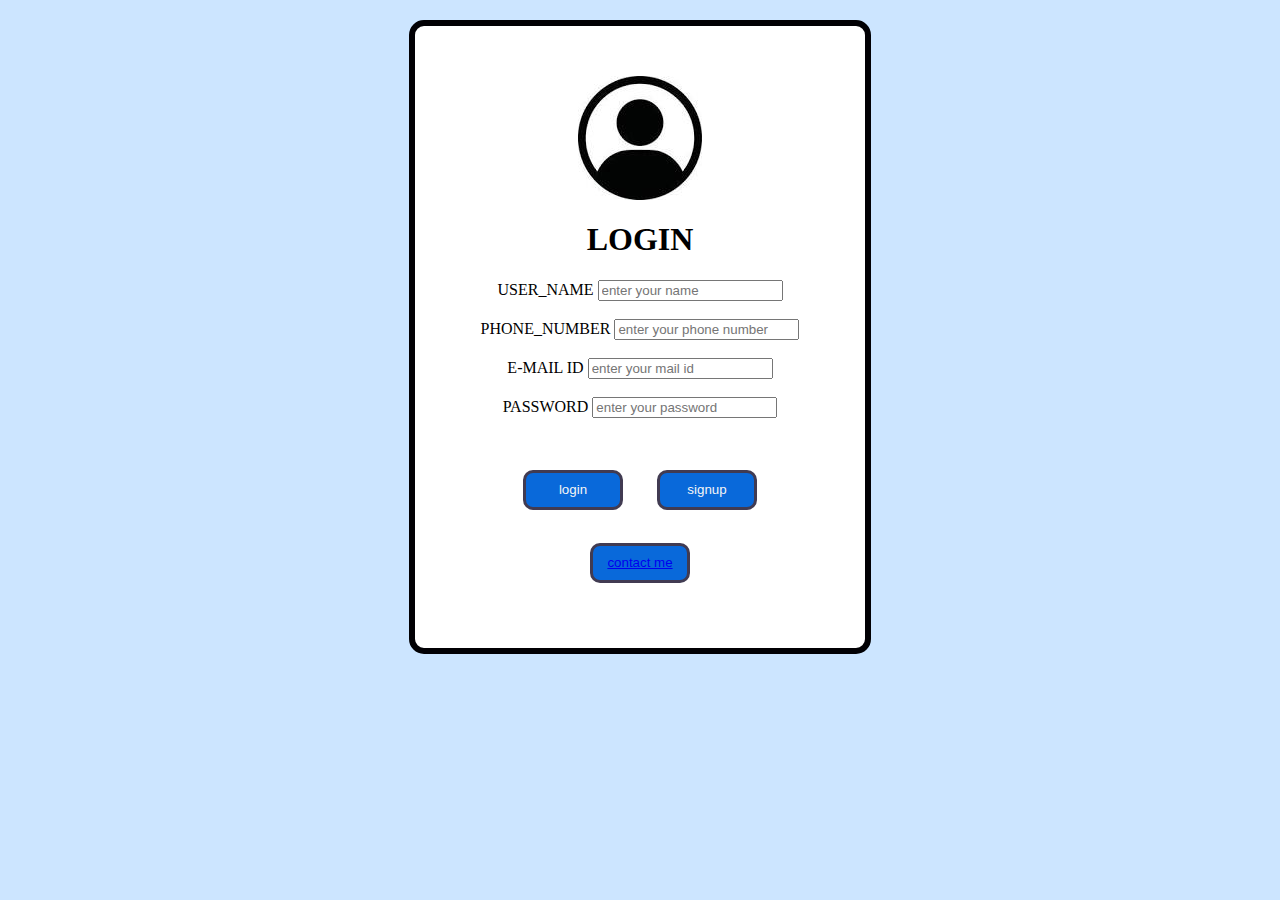
<file: index.html>
<html>
<head>
<title>login</title>
<link rel="stylesheet" href="css/login.css">
<link rel="icon" type="image/x-icon" href="img/icon.png">
</head>
<center>
<body  bgcolor= "CCE5FF" style="color:black"; >
    <div  >

    <img src="img/login.jpg" >
<h1>LOGIN </h1>
<form>
USER_NAME     <input type="text" placeholder="enter your name"  ><br>
<br>
PHONE_NUMBER  <INPUT type="text" PLACEHOLDER="enter your phone number"><br>
<br>
E-MAIL ID     <input type="text" placeholder="enter your mail id "><br>
<br>
PASSWORD      <input type="password" placeholder="enter your password " minlenght="8"><br>
<br></form>
<a href="shope.html">
<table>
<tr>
<td> <button>login</button></td>
<td><button>signup</button></td>
</tr></table></a>
<button><a href="https://github.com/dev-sathya">contact me</a></button>
</div>
</body>
</center>
</html>
</file>
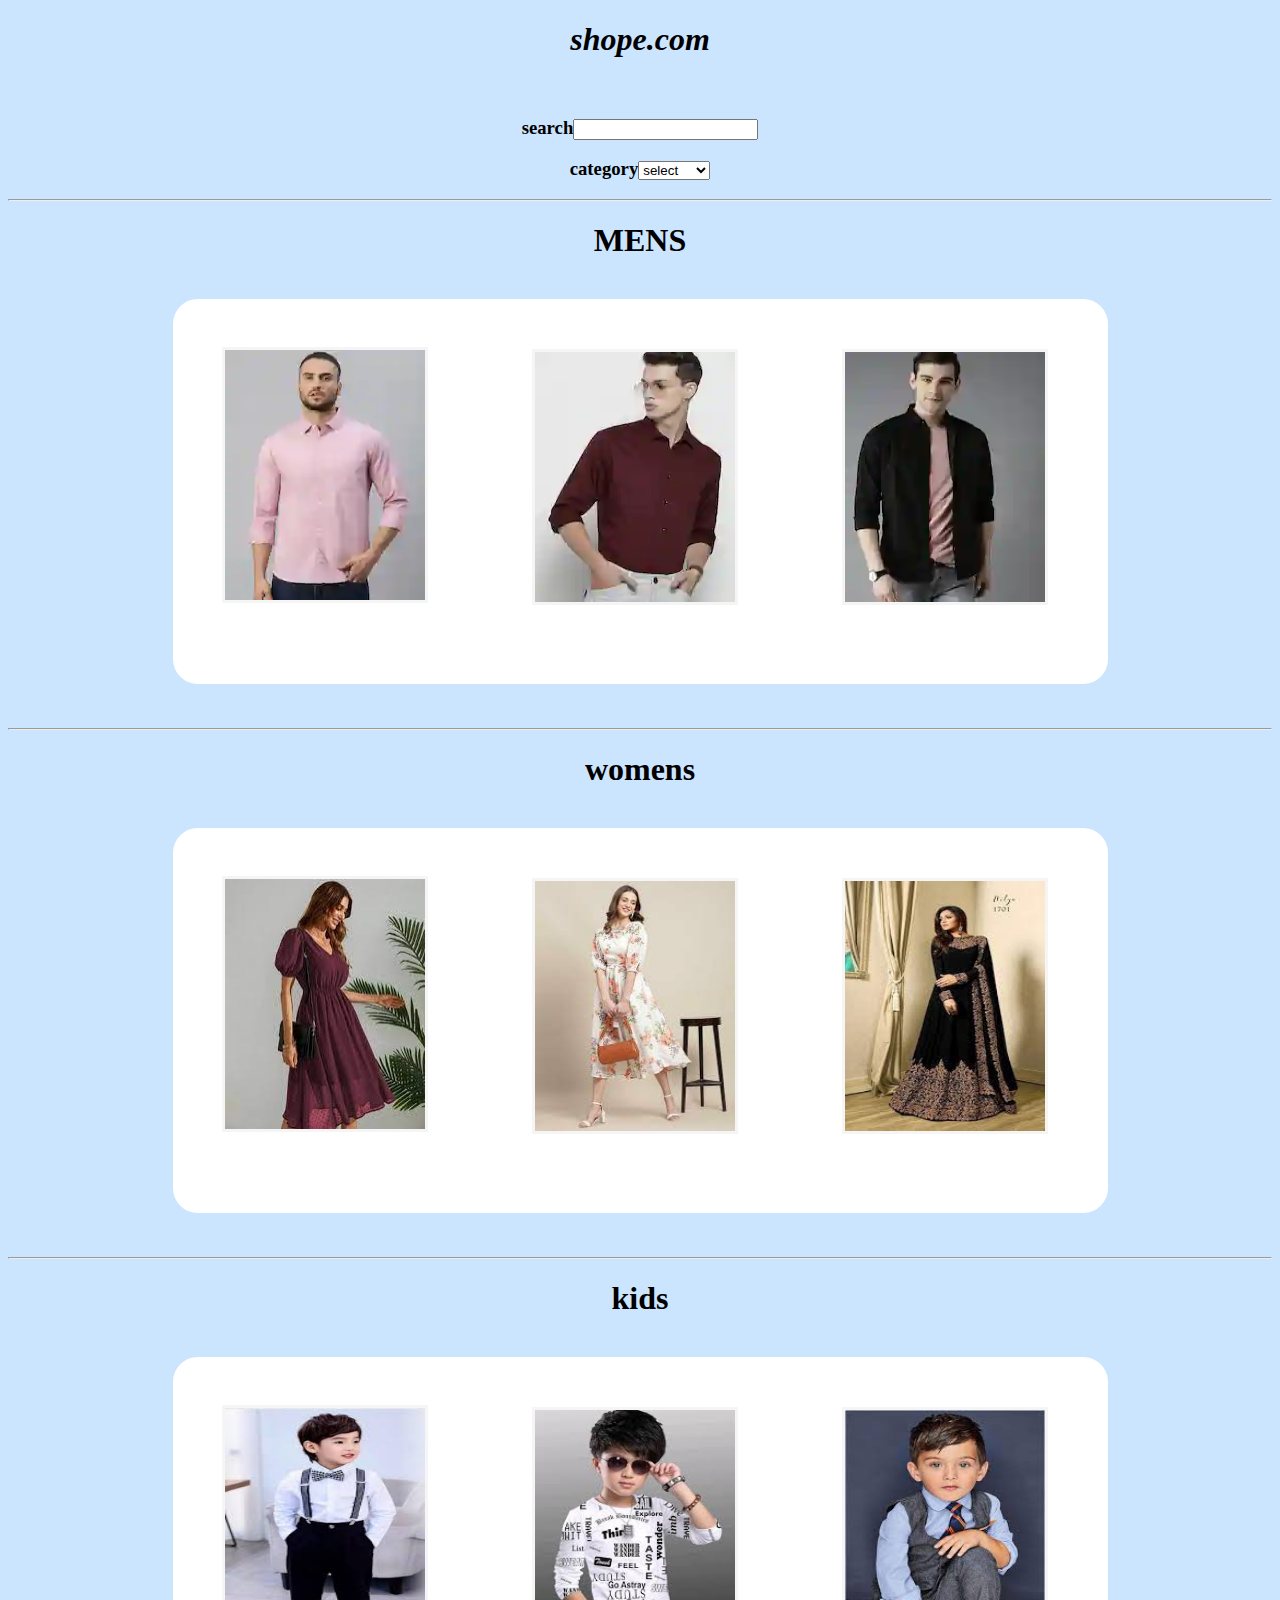
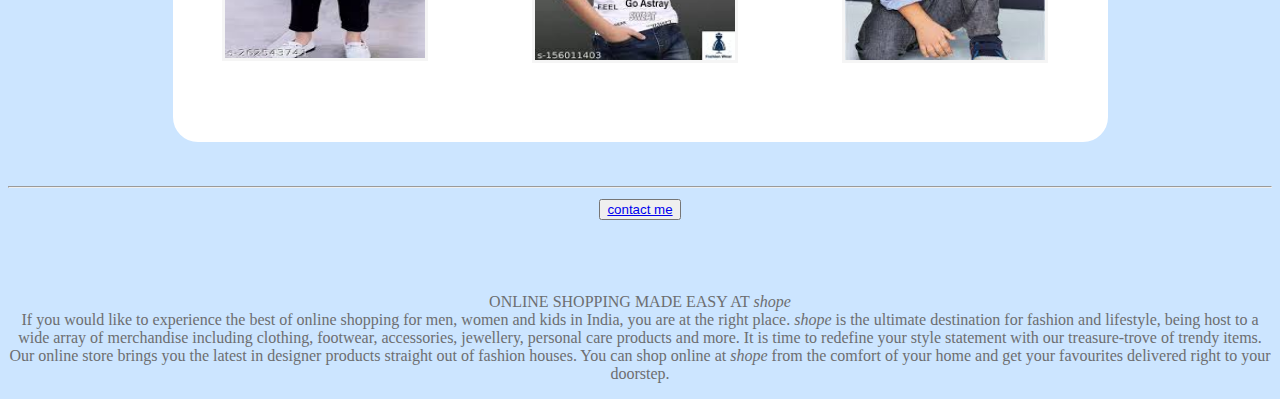
<file: shope.html>
<!--style="background-image: url('bgg.jpg');"-->
<!DOCtype html>
<html>
    <head>
        <title>
            shope.com
        </title>
        <link rel="stylesheet" href="css/shope.css">
    </head>
    <body  bgcolor="CCE5FF"> 
        <div align="center">
        <h1><i>shope.com</i></h1><br>
        
        <form >
          <h3>  search<input type="text" name="search"  ></h3>
           <h3> category<select placeholder=" gender">
            <option>select</option>    
            <option>mens</option>
            <option>womens</option>
            <option>kids</option></select></h3>
            

        </form>
    </div>
    <hr>
        <center>
            
        <h1>
            <b>MENS</b>
        </h1>
        <BR>
            <div class="mens">
            <a href="https://www.myntra.com/15873790?skuId=50750638&sellerPartnerId=14768&orderDate=1689766370000&orderId=4964260438&productName=Dennis%20Lingo%20Men%20Mauve%20Comfort%20Slim%20Fit%20Opaque%20Casual%20Shirt&itemId=9495171593&orderStatusName=Delivered&deliveredDate=1690010830000&size=40">
            <img src="img/pink.webp" height="250px" width="200px" class="one child">
            </a>
            <a href="https://www.myntra.com/my/item/details?storeOrderId=124140254919099367503&itemId=9492301742&archived=false">
            <img src="img/Shirt-1.webp" height="250px" width="200px" class="two child">
            </a>
            <a href="https://www.myntra.com/6714923?skuId=30411841&sellerPartnerId=14768&orderDate=1689524177000&orderId=4962696257&productName=Dennis%20Lingo%20Men%20Black%20Slim%20Fit%20Casual%20Shirt&itemId=9492301744&orderStatusName=Delivered&deliveredDate=1689755832000&size=40">
            <img src="img/shirt-2.webp"  height="250px" width="200px" class="three child">
            </a>
        </div>
            <br>
            <br><hr>
            
             <h1><b>womens</b></h1>
             <br>
             <div class="womens">
                 <a href="https://www.flipkart.com/">
                 <img src="img/Untitled.jpg" height="250px" width="200px" class="one child">
                 <img src="img/2.jpg"  height="250px" width="200px" class="two child">
                 <img src="img/3.jpg"  height="250px" width="200px" class="three child">
                </a>
                 
              </div>
              <br>
                 <br>
             <hr>
             <h1>
                <b>kids</b>
             </h1>
             <BR>
            <div class="kids">
                <a href="https://www.flipkart.com/">
                    <img src="img/4.jpg"  height="250px" width="200px" class="one child">
                    <img src="img/5.jpg"  height="250px" width="200px" class="two child">
                    <img src="img/6.jpg" height="250px" width="200px" class="three child">
                </a>
                  
                    </div>
                    <br>
                    <br>
                      <hr>
                     <table>
                        <tr>
                            <td>
                                <button><a href="https://github.com/dev-sathya">contact me</a></button>

                            </td>
                        </tr>
                      </table>
                    <br>
                    <br>
                    <br>
                    <p>ONLINE SHOPPING MADE EASY AT <i>shope</i><br>

                        If you would like to experience the best of online shopping for men, women and kids in India, you are at the right place. <i>shope</i> is the ultimate destination for fashion and lifestyle, being host to a wide array of merchandise including clothing, footwear, accessories, jewellery, personal care products and more. It is time to redefine your style statement with our treasure-trove of trendy items. Our online store brings you the latest in designer products straight out of fashion houses. You can shop online at <i>shope</i> from the comfort of your home and get your favourites delivered right to your doorstep.</p>
                </center>
    </body>
</html>
</file>
<file: css/login.css>
div{
    width: 350;
  border: 6px solid rgb(1, 0, 4);
  padding: 50px;
  margin: 20px;
  border-radius: 15px;
  background-color: rgb(255, 255, 255);
}
button{
  
  border: 3px solid rgb(65, 59, 82);
  padding: 8px;
  margin: 15px;
  border-radius: 10px;
  color: whitesmoke;
  background-color: #0969da;
  width: 100px;
  height: 40px;
}
35
</file>
<file: css/shope.css>
p{
   color: #6c6e70;
}
.womens{
   position: relative;
   border: 5px solid white;
   width: 925px;
   height: 375px;
   background-color: white;
   border-radius: 25px;
}
.mens{
   position: relative;
   border: 5px solid white;
   width: 925px;
   height: 375px;
   background-color: white;
   border-radius: 25px;
}
.kids{
   position: relative;
   border: 5px  solid white;
   width: 925px;
   height: 375px;
   background-color: white;
   border-radius: 25px;
}
.one{   
   position: absolute;
   top:43px;
   right:675px;
   border: 3px solid whitesmoke
   
  
 
}
.two{
   position: relative;
   top: 45px;
   left: 100px;
   border: 3px solid whitesmoke
   
   }

.three{
   top: 45px;
   position: relative;
  left: 200px;
  border: 3px solid whitesmoke
   

}
</file>
